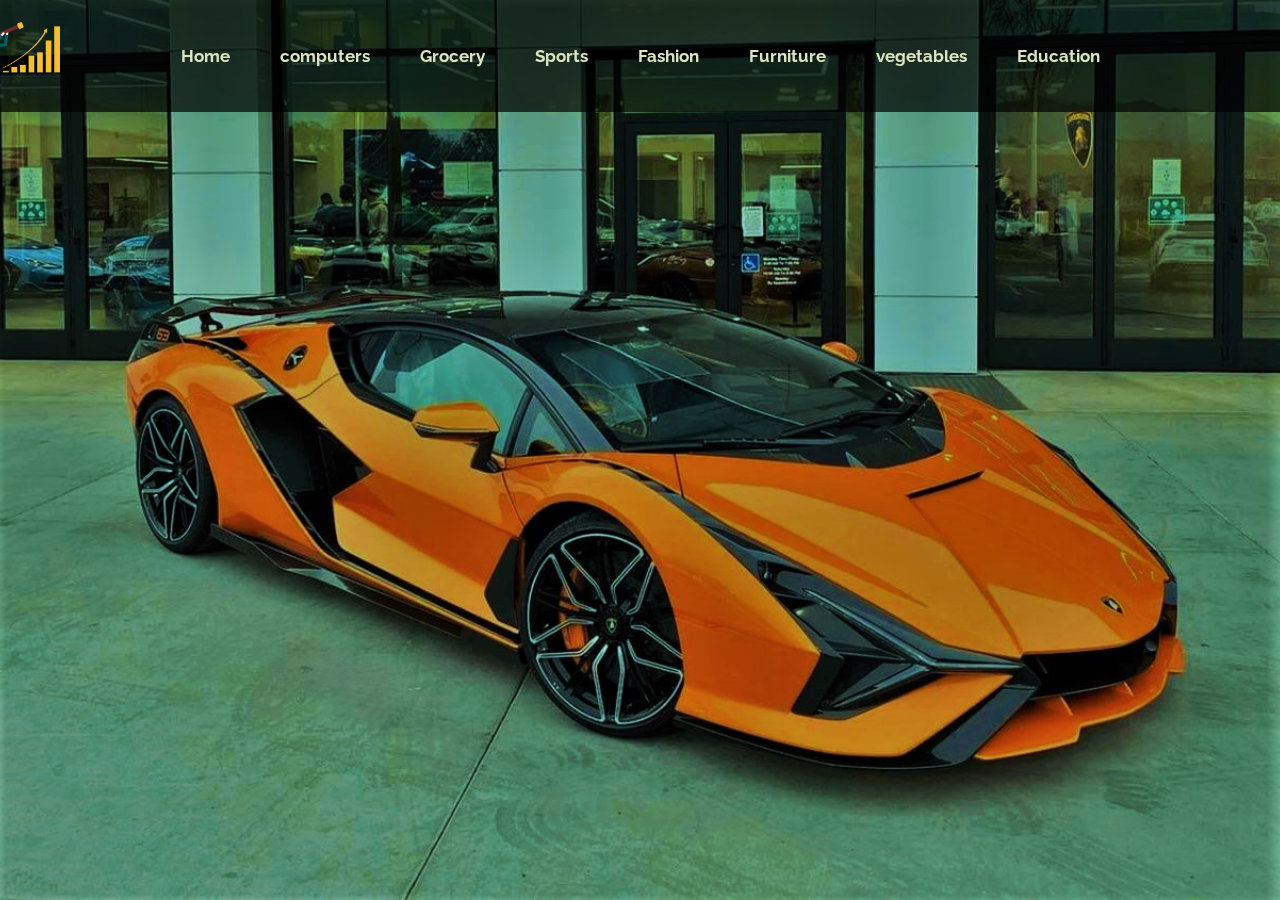
<file: index.html>
<!DOCTYPE html>
<html lang="en">
<head id="head">
    <link rel="stylesheet" href="https://fonts.googleapis.com/css2?family=Material+Symbols+Outlined:opsz,wght,FILL,GRAD@20..48,100..700,0..1,-50..200" />

    <meta charset="UTF-8">
    <meta http-equiv="X-UA-Compatible" content="IE=edge">
    <meta name="viewport" content="width=device-width, initial-scale=1.0">
    <link rel="stylesheet" href="../Css/Rates.css">
   <script src="../JavaScript/Rates.js"></script>
   <link href="https://fonts.googleapis.com/css2?family=Fascinate&family=Kdam+Thmor+Pro&family=Nunito+Sans:wght@200&family=Raleway:ital,wght@0,100;1,900&display=swap" rel="stylesheet">
    <title>Rater</title>
</head>
<body id="bgg">
    
    <style>
    
        </style>
   
        <!-- =============================side Menu Navigation Bar content | options buttons and Bg ======================== -->
    <div class="side-menu-bg" id="visible" >
        <span class="material-symbols-outlined expand_icon " id="exp_hover">expand_more</span>
        <ul class="content-sd-menu">
            <!-- ========================side menu nav options============================================= -->
            <a href="https://www.youtube.com" class="a-btn-menu ah" target="_blank" onclick="highres()">Home</a></li>
            <a href="Computers Page/index.html" class="a-btn-menu ac" onclick="highres()">Computers</a>
            <p href="#" class="a-btn-menu" onclick="highres()">Grocery</p>
            <p href="#" class="a-btn-menu sprthvr" onclick="crkkk(),crkerkk(),crkekk()" >Sports</p>
            <a href="#" class=" sporthide" id="crk" onclick="highres()" >Cricket</a>
            <a href="#"class="sporthide" id="crek" onclick="highres()">Football</a>
            <a href="#" class=" sporthide"id="crrk" onclick="highres()">Hockey</a>
            <p href="#" class="a-btn-menu" onclick="highres()">Fashion</p>
            <p href="#" class="a-btn-menu" onclick="highres()">Furniture</p>
            <p href="#" class="a-btn-menu" onclick="highres()">Vegetables</p>
            <p href="#" class="a-btn-menu" onclick="highres()">Education</p>
        </ul>
    </div>  
    <!-- ===========================Three lines Button for SideMenu Navigation Bar================================ -->
    <header class="header" >
        <nav class="top_nav nav_bar nav sticky-nav">
            <div class="three_lines_menu" id="whenactive" onclick="showhide()" >
                <a href="#" class="three-line-menu-a a-menu"   id="rotate90">
                    <div class="line-one three-line-menu side-menu " id="side-menu1" ></div>
                    <div class="line-two three-line-menu side-menu " id="side-menu2"></div>
                    <div class="line-three three-line-menu side-menu " id="side-menu3"></div>
                </a>
            </div>
        </nav>
        
    </header>
    <!-- ========================Main Navigation Bar Background=============================== -->
 
    <div class="logo_mob" id="logo_for_mob">
        <a href="#"><img src="../Images/Logos/Logo.png" alt="Our Logo" class="logo_img_mob" ></a>
    </div>
    <span class="half_bg nav_bg" onclick="highres()" id="halfbg"> 
        <div class="logo">
            <a href="#"><img src="../Images/Logos/Logo.png" alt="Our Logo" class="logo_img" ></a>
        </div>
    <div class="navigation navbar">
        <a href="#" target="_blank" class="nav-a-pc hero-a hero_nav_a">Home</a>
        <a href="#" target="_blank" class="nav-a-pc hero-a hero_nav_a">computers</a>
        <a href="#" target="_blank" class="nav-a-pc hero-a hero_nav_a">Grocery</a>
        <a href="#" target="_blank" class="nav-a-pc hero-a hero_nav_a">Sports</a>
        <a href="#" target="_blank" class="nav-a-pc hero-a hero_nav_a">Fashion</a>
        <a href="#" target="_blank" class="nav-a-pc hero-a hero_nav_a">Furniture</a>
        <a href="#" target="_blank" class="nav-a-pc hero-a hero_nav_a">vegetables</a>
        <a href="#" target="_blank" class="nav-a-pc hero-a hero_nav_a">Education</a>
    </div></span>

</body>
</html>
</file>
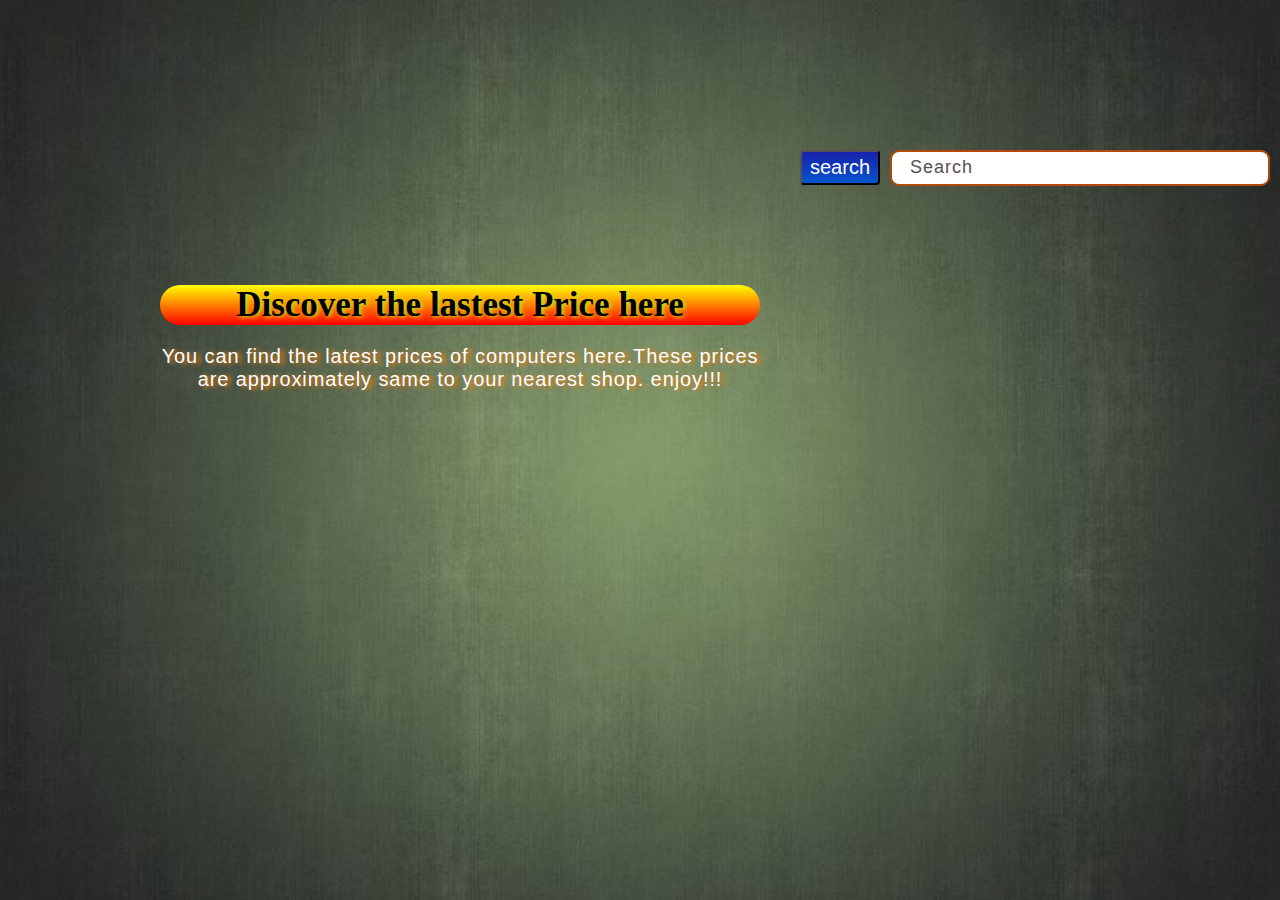
<file: Computers Page/index.html>
<!DOCTYPE html>
<html lang="en">
<head>
    <meta charset="UTF-8">
    <meta http-equiv="X-UA-Compatible" content="IE=edge">
    <meta name="viewport" content="width=device-width, initial-scale=1.0">
    <title>Computers</title>
    <link rel="stylesheet" href="style.css">
</head>

<body>
    <header></header>
    <main main-tag>
        <section class="search_section">
        <div class="search_div input_div">
            <input type="text" alt="search" placeholder="   Search" name="search-bar" class="search-bar search-engine search-computers">
        </div>
        </section>
        <section class="btn-section">
            <div class="btn_div">
                <button class="search_btn">search</button>
            </div>
        </section>
        <section class="title_section motto_section">
            <div class="title_div">
                <h5 class="quote">Discover the lastest Price here</h5>
            </div>
         <div class="para_div">
            <p> You can find the latest prices of computers here.These prices are approximately same to your nearest shop. enjoy!!!</p>
            </div>
        </section>
    </main>
</body>
</html>
</file>
<file: Css/Rates.css>
/* ============================================================
     🌐🌐🌐🌐🌐➡➡〰 Startup➡➡〰🌐🌐🌐🌐🌐 
============================================================  */


*{

    margin: 0;
    padding: 0;
    font-family:century Gothic;
    box-sizing: border-box;
}

/* ============================================================
     🌐🌐🌐🌐🌐➡➡〰 Home Page Background  ➡➡〰🌐🌐🌐🌐🌐 
============================================================  */
 body{
     background-image:url(../Images/hero_bg.jpg); 
     height: 100vh;
     background-size: cover; 
      background-position:center;
      background-repeat: no-repeat;
    }
    
    /* =============================== Home Page Navigation Bar background============================= */
 .half_bg{
     width: 100vw;
     height: 7rem;
     background-color: rgba(0,0,0,0.7);
     display: flex;
     justify-content: center;
     align-items: center;
    }
    
    
    /* ====================================!!!!!!!!!Css Variables!!!!!!!================================= */
    :root{
        --three_lines-:rgb(190, 190, 16);
        --sidemenu_bg-:#4c5e04;
        --drpdown_options_sidenav-bg-:rgb(45, 226, 45);
        --drpdown_options_sidenav-font-:rgb(0, 0, 0);
        --sidenav_options_font-:white;
        --sidenav_options_bg_hover-:rgb(233, 233, 34);
        --sidenav_options_font_hover-:black;
        --navigation_options-:rgb(219, 229, 192);
        --navigation_options_border-:rgb(219, 229, 192);
        --hover_on_nav_options-:black;
        --Raleway_font-:font-family: 'Raleway', sans-serif;
        
    }
    
    /* ============================================================
    🌐🌐🌐🌐🌐➡➡〰 3 Line Button➡➡〰🌐🌐🌐🌐🌐 
    ============================================================  */
    
    .three-line-menu-a div{
        
        border-radius: 5px;
        background-color:var(--three_lines-);
        
        margin: 9px 15px ;
        
    }

.three_lines_menu{
    width: 50px;
    height: 40px;
    position: relative;
    position: fixed;
    top: 10px;
    left: 30px;
}

.three-line-menu-a{
    position: absolute;
    justify-content: center;
    cursor:pointer;
}
.three-line-menu{
    position: relative;
    right: 8px;
    top: 0px;   
}

.line-one{
    height: 2px;
    width : 35px;
}
.line-two{
    height: 2px;
    width : 35px;
    
}
.side-menu{
    transition: 0.3s;
    
}
.line-three{
    height: 2px;
    width : 35px;
}  
.nav:hover .side-menu{
    
    transform: rotate(180deg);
    
}

/* ================================================================================
🌐🌐🌐🌐🌐➡➡〰 Side Nav Menu ((content,bg and functionality))➡➡〰🌐🌐🌐🌐🌐 
=================================================================================== */

#visible{
    display: none;
    background-color:var(--sidemenu_bg-)
}


.side-menu-bg{
    width: 200px;
    height: 100vh;

    background-size: cover;
    background-position: center;
    position: fixed;

}

/* ==========================Expand icon css============================== */

.expand_icon{
    
    position: absolute;
    top: 14.5rem;
    left: 9rem;
    cursor: pointer;
    color:var(--drpdown_options_sidenav-font-);
}
.material-symbols-outlined {
    font-variation-settings:
    'FILL' 0,
    'wght' 400,
    'GRAD' 0,
    'opsz' 48
  }



 /* =========================== Side Nav options, Buttons  ========================== */
 .content-sd-menu .a-btn-menu {
     margin: 2px 0px;
     padding:15px 10px;
     text-align: center;
     display: grid;
     transition: 0.3s; 
     
    }
    
    .content-sd-menu .a-btn-menu{
        text-decoration: none;
        color: var(--sidenav_options_font-);
        font-weight:560;
        font-family: century Gothic;
        transition: 0.3s;
        user-select: none;
    }
    
    
.content-sd-menu{
    position:relative;
    top:60px ;
    
}

/* =========================== Side Nav options, Buttons Hover Effect ========================== */
.a-btn-menu:hover{
    background-color: var(--sidenav_options_bg_hover-);
    color: var(--sidenav_options_font_hover-)
}

.three_lines_menu{
    transition: 1s;
}


.three-line-menu .whenactive{
    width: 23px;
    height: 45px;
    
}

.list-buttons-menu{
    text-decoration: none;
}


/* ================================================================================
     🌐🌐🌐🌐🌐➡➡〰 navigation Dropdown anchor tags➡➡〰🌐🌐🌐🌐🌐 
=================================================================================== */

.content-sd-menu .sporthide{
    text-decoration: none;
    color: var(--drpdown_options_sidenav-font-);
    font-weight:560;
    font-family: century Gothic;
    transition: 0.3s;
    user-select: none;
    margin: 2px 0px;
    padding:15px 10px;
    text-align: center;
    display: none;
    transition: 0.3s;
    background-color:var(--drpdown_options_sidenav-bg-)
    
}

/* =============== Navigation Dropdown anchor tags Hover======================= */
.content-sd-menu .sporthide:hover{
    color: white;
    text-shadow: 3px 2px 2px black;
}
    /* ==============================Navigation Bar for High Resolution======================== */

        .navigation{
            width: 800px;
            height: 50px;
            display: flex;
            align-items: center;
            justify-content: center;
        }
        .nav-a-pc{
            text-decoration: none;
            font-size: 17px;
            padding: 7px 25px;
            color: var(--navigation_options-) ;
            /* border: 1px solid var(--navigation_options_border-); */
            font-weight: bold;
            border-radius: 3px;
            font-family:'Raleway', sans-serif;
            font-style: normal;
            transition: .6s ease;
        }

        /* =====================Hover====================== */
        .nav-a-pc:hover{

            font-weight: 900;
            background-color: var(--navigation_options-);
            color: var(--hover_on_nav_options-);
            
        }
                /* Our Logo for all devices */
    .logo_img{
        width: 80px;
        margin-left: -260px;
        position: relative;
       
        
    }
    /* Logo div  */
    .logo{
        display: flex;
        justify-content: center;
        align-items: center;
        
    }
    .nav_bg{
        position: fixed;
    }

        /* ====================== M e d i a | Q u e r i e s ================================== */

@media (min-width:999px){
        .nav_bar{
            display: none;
           
        }
        .logo_mob{
            display: none;
        }
       
    }
    @media (max-width:998px){
 .nav_bg{
            margin-top: 70px;
        }
        .line-one{
            height: 2px;
            width : 20px;
        }
        .line-two{
            height: 2px;
            width : 20px;
        }
        .line-three{
            height: 2px;
            width : 20px;
        }
        .three-line-menu-a div{
            border-radius: 5px;
            background-color:var(--three_lines-);
            margin: 3px 5px ;
        }
        .logo_img_mob{
           position: relative;
           width: 30px;
        }
        .logo_mob{
            display: flex;
            justify-content: center;
            align-items: center;
            height: 40px;
            width: 35px;
            margin-left: 70px;
        }
    }
</file>
<file: Computers Page/style.css>
*{
    margin: 0;
    padding: 0;
    box-sizing: border-box;
}
html{
    font-size: 62.5%;
}
body{
    background-image: url(background.jpg);
    background-size: cover;
    height: 100vh;
    background-position: center;
    
}
:root{
    --paragraph-:#719
}
:root{
    --heading-:rgb(179, 73, 12);
}
:root{
    --button-:#719
}
.search_div{
    display:inline;
    float: right;
    margin-top: 15rem;
    margin-right: 1rem;
}
.search-bar{
  
    height: 3.6rem;
    width:38rem ;
    border: .2rem solid var(--heading-);
    border-radius: .9rem;
    

}
.btn_div{
    display: inline-flex;
    justify-content: center;
    margin-top: 15rem;
    margin-left: 80rem;
}
.search_btn{
    width: 8rem;
    height: 3.5rem;
    font-size: 2rem;
    background-image: linear-gradient(rgb(23, 33, 172),rgb(6, 85, 204));
    border-radius: 0.4rem;
    color: rgb(255, 255, 255);
}


.title_div h5{
    font-size: 3.5rem;
    background-color: red;
    background-image: linear-gradient(yellow,red);
    text-shadow: .2rem .1rem .4rem rgb(198, 236, 25);
    font-family: century Gothic;
    width: 60rem;
    border-radius: 2rem;
    text-align: center;
    margin-top: 10rem;
    margin-left: 16rem;
    user-select: none;
}
.para_div p{
    font-size: 2rem;
    text-shadow: .4rem .1rem .4rem  rgb(243, 124, 13);
    font-family: 'Nunito', sans-serif;
    letter-spacing: 0.09rem;
    width: 60rem;
    border-radius: 2rem;
    text-align: center;
    margin-top: 2rem;
    margin-left: 16rem;
    color: rgb(255, 255, 255);
    user-select: none;
}
.search-bar:active{
    box-shadow:rgb(243, 124, 13) .1rem .1rem 1rem .3rem  ;
}
::placeholder{
    color:rgb(88, 80, 80);
    font-family: 'Nunito', sans-serif;
    text-decoration: none;
    font-size:  1.8rem  ;
    text-align: left;
    font-weight: lighter;
    /* font-style; */
    letter-spacing: .1rem;
    /* text-shadow:1px 1px 5px rgb(41, 32, 32); */
}

@media (max-width: 415px){

    .title_div{
        margin-top: -9rem;
    }
  .title_div h5{
    width: 45rem;
    margin-left: 2rem;
    font-size: 2.5rem;
    margin-top: 15rem;
  }
    .para_div p{
        margin-left: 2rem;
        word-wrap: break-word;
        width: 48rem;
    }

    .btn_div{
        float: inhesrit;
       margin-top: -50rem;
      margin-left: 41rem;
      display: inline;


    }   

}
</file>
